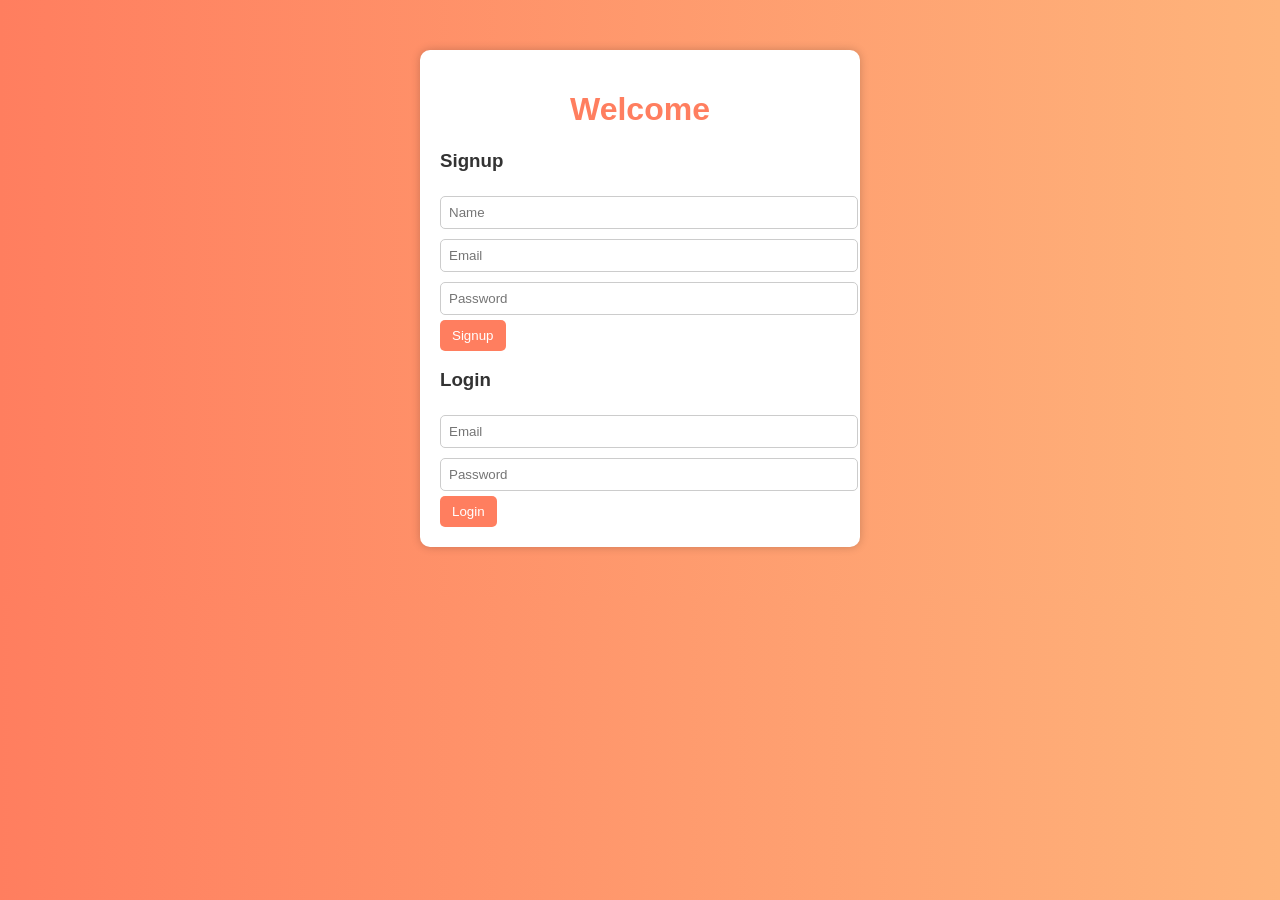
<file: index.html>
<!doctype html>
<html>
  <head>
    <title>Auth Portal</title>
    <link rel="stylesheet" href="style.css" />
  </head>
  <body>
    <div class="container">
      <h1>Welcome</h1>

      <h3>Signup</h3>
      <form id="signupForm">
        <input type="text" id="name" placeholder="Name" required />
        <input type="email" id="email" placeholder="Email" required />
        <input type="password" id="password" placeholder="Password" required />
        <button type="submit">Signup</button>
      </form>

      <h3>Login</h3>
      <form id="loginForm">
        <input type="email" id="loginEmail" placeholder="Email" required />
        <input
          type="password"
          id="loginPassword"
          placeholder="Password"
          required
        />
        <button type="submit">Login</button>
      </form>
    </div>

    <script src="script.js"></script>
  </body>
</html>
</file>
<file: style.css>
body {
  font-family: Arial, sans-serif;
  background: linear-gradient(to right, #ff7e5f, #feb47b);
  color: #333;
  margin: 0;
  padding: 0;
}

.container {
  width: 400px;
  margin: 50px auto;
  background: white;
  padding: 20px;
  border-radius: 10px;
  box-shadow: 0 0 10px rgba(0, 0, 0, 0.2);
}

h1 {
  text-align: center;
  color: #ff7e5f;
}

button {
  background-color: #ff7e5f;
  color: white;
  border: none;
  padding: 8px 12px;
  border-radius: 5px;
  cursor: pointer;
}

button:hover {
  background-color: #feb47b;
}

input {
  width: 100%;
  padding: 8px;
  margin: 5px 0;
  border: 1px solid #ccc;
  border-radius: 5px;
}
</file>
